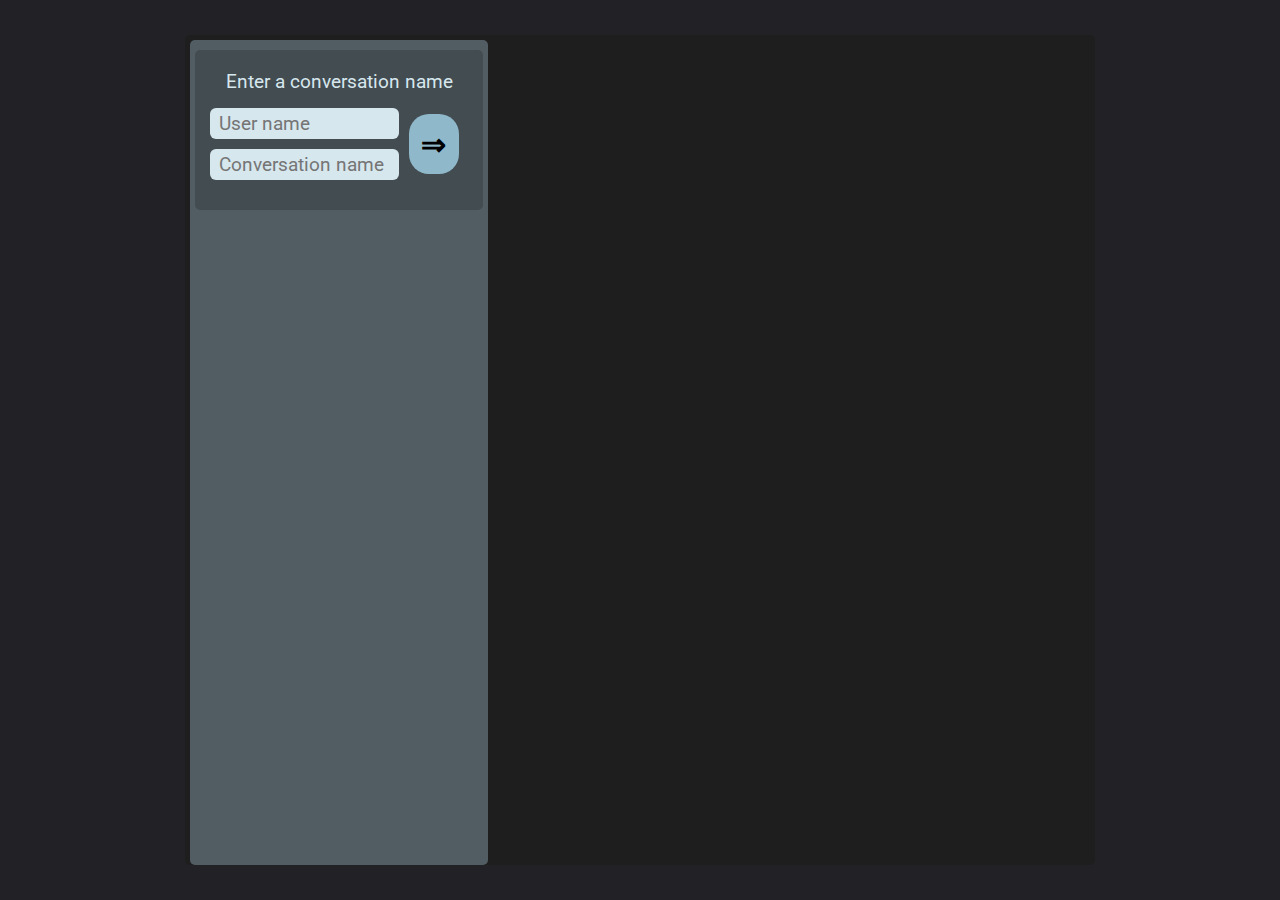
<file: main.html>
<head>
  <meta charset="UTF-8">
  <link href="style.css" rel="stylesheet" />
  <link href='http://fonts.googleapis.com/css?family=Roboto' rel='stylesheet' type='text/css'>
  <script src="sillyclient.js"></script>
</head>

<body>
  <div id="main-body">
    <div id="conversations">

      <div class="conversation-selector">
        <p> Enter a conversation name </p>
        <div class="horizontal-align">
          <div class="vertical-align">
            <input id="username-input" placeholder=" User name" />
            <input id="new-conversation-id" placeholder=" Conversation name" />
          </div>
          <button id="launch-conversation"> &rArr; </button>
        </div>
      </div>

    </div>
    <div id="chat">
      <div id="chat-header">
        <p id="chat-title">User</p>
      </div>
      <div id="chat-conversation">


      </div>
      <div id="chat-chatbox">
        <input id="text-input" placeholder=" Type message here"/>
        <div id="send-button-container">
          <button id="send-button">&uArr;</button>
        </div>
      </div>
    </div>
  </div>

  <script src="chat_logic.js"></script>
  <script>
    CHAT.init();
  </script>
</body>
</file>
<file: style.css>
* {
    margin: 0px;
    padding: 0px;
    font-family: Roboto;
    font-size: 19px;
}

input {
    background-color: #D6E7EE;
}

button {
    background-color: #8FB9CA;
}

body {
    width: 100%;
    height: 100%;
    display: flex;
    justify-content: center;
    align-items: center;
    background-color: #222226;
}

#main-body {
    background-color: #1e1e1e;
    max-width: 900px;
    max-height: 825px;
    width: 100%;
    height: -webkit-calc(100% - 80px);
    height: -moz-calc(100% - 80px);
    height: calc(100% - 80px);
    display: grid;
    grid-template-rows: 1fr;
    grid-template-columns: 1fr 2fr;
    grid-gap: 5px;
    border-radius: 5px;
    border-style: solid;
    border-width: 5px;
    border-color: #1e1e1e;
}

#conversations {
    background-color: #525d63;
    border-radius: 5px;
    border-top-left-radius: 5px;
    height: 100%;
    max-height: 825px;
    padding-top: 5px;
    overflow-y: auto;
}

/* ================================== */
/* Chat strucutre === */
/* ================================== */
#chat {
    width: 100%;
    height: 100%;
    display: none;
    max-height: 825px;
}

#chat-header {
    background-color: #3e3e3e;
    height: 7%;
    min-height: 70px;
    border-radius: 5px;
    font-size: 30px;
    padding-left: 20px;
}

#chat-header p {
    padding: 3%;
    font-size: 30px;
    color: #D6E7EE;
}

#chat-conversation {
    background-color: ##abafba;
    height: 86%;
    max-height: 86%;
    overflow-y: auto;
}

#chat-chatbox {
    background-color: #3e3e3e;
    grid-column-start: 1;
    grid-column-end: 1;
    grid-row-start: 3;
    grid-row-end: 4;
    display: flex;
    height: 7%;
    max-height: 70px;
    border-radius: 5px;
}

/* ================================== */
/* Chat box strucutre */
/* ================================== */
#text-input {
    margin: 10px;

    width: calc(100% - 90px);
    height: calc(100% - 20px);
    border-radius: 5px;
    border-style: solid;
}

#send-button-container {
    width: 90px;
    height: 80%;
}

#send-button-container button {
    width: 58px;
    height: 100%;
    margin: 3px;
    margin-top: 6px;
    font-weight: bold;
    font-size: 30px;
    border-radius: 20px;
    border-style: none;
}


.message-container {
    width: 100%;
    display: flex;
}

.message-container:has(.message-from-user) {
    justify-content: right;
}


.message {
    max-width: 80%;
    background-color: azure;
    min-width: 200px;
    min-height: 40px;
    padding: 6px;
    margin: 6px;
    margin-bottom: 3px;
    border-radius: 5px;
}

.message-sender {
    font-weight: bold;
    font-size: 17px;
}

.message-to-user {
    background-color: azure;
}

.message-from-user {
    background-color: #31B79F;
    color:#FDFDFD;
    margin-left: auto;
    margin-right: 0;
}

.message-from-user p {
    text-align: right;
    padding-right: 5px;
}

.message-join {
    text-align: center;
    margin: auto;
    background-color: #c4cad2;
    padding: 10px;
    padding-left: 15px;
    padding-right: 15px;
    border-radius: 10px;
    margin-top: 10px;
}

/* ================================== */
/* Conversation strucutre =========== */
/* ================================== */
.conversation-item {
    text-align: center;
    width: 100%;
    height: 50px;
    display:flex;
    flex-direction: column;
}

.conversation-item p {
    margin: auto;
    text-align: center;
    color: #D6E7EE;
}

.conversation-separator {
    background-color: #434c51;
    width: 70%;
    height: 3px;
    margin-top: auto;
    margin-bottom: 0px;
    margin: auto;
}

/* Conversation selector style */
.conversation-selector {
    color:#D6E7EE;
    margin: 5px;
    padding: 15px;
    text-align: center;
    background-color:  #434c51;
    border-radius: 5px;
    font-size: 20px;
}

.conversation-selector * {
    margin-top: 5px;
    margin-bottom: 5px;
}

.conversation-selector input {
    padding-bottom: 4px;
    padding-top: 4px;
    padding-left: 4px;
    border-radius: 6px;
    border-style: none;
}

.conversation-selector button {
    width: 50px;
    height: 60px;
    margin-top: auto;
    margin-bottom: auto;
    margin-left: 5px;
    font-weight: bold;
    font-size: 30px;
    border-radius: 20px;
    border-style: none;
}
.horizontal-align {
    display: flex;
    flex-direction: row;
}

.vertical-align {
    display: flex;
    flex-direction: column;
    width: calc(75% - 5px);
    margin-right: 5px;
}
</file>
